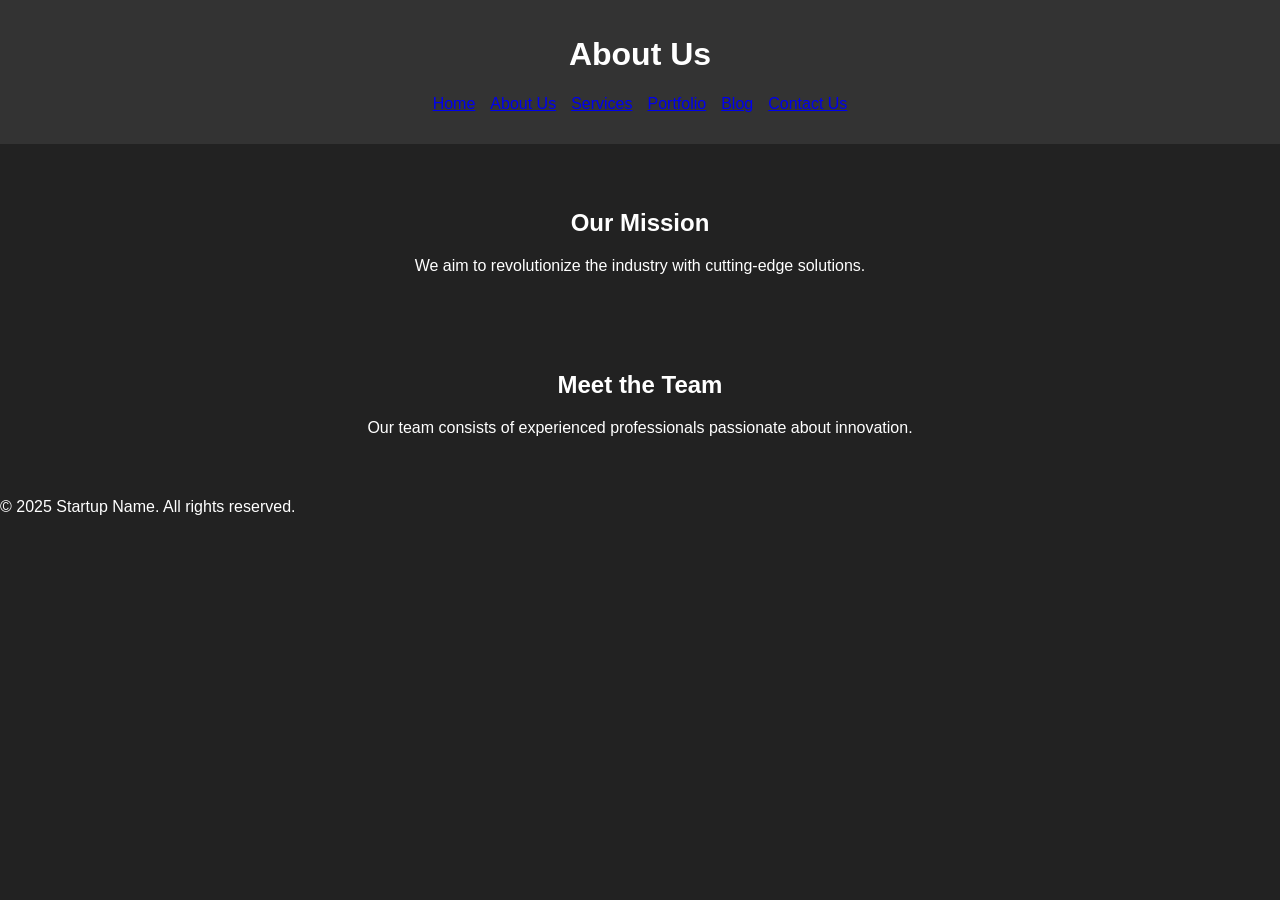
<file: src/about.html>
<!DOCTYPE html>
<html lang="en">
<head>
    <meta charset="UTF-8">
    <meta name="viewport" content="width=device-width, initial-scale=1.0">
    <title>About Us - Startup Name</title>
    <link rel="stylesheet" href="../styles/about.css">
</head>
<body>
    <header>
        <h1>About Us</h1>
        <nav>
            <ul>
                <li><a href="index.html">Home</a></li>
                <li><a href="about.html">About Us</a></li>
                <li><a href="services.html">Services</a></li>
                <li><a href="portfolio.html">Portfolio</a></li>
                <li><a href="blog.html">Blog</a></li>
                <li><a href="contact.html">Contact Us</a></li>
            </ul>
        </nav>
    </header>
    <main>
        <section>
            <h2>Our Mission</h2>
            <p>We aim to revolutionize the industry with cutting-edge solutions.</p>
        </section>
        <section>
            <h2>Meet the Team</h2>
            <p>Our team consists of experienced professionals passionate about innovation.</p>
        </section>
    </main>
    <footer>
        <p>&copy; 2025 Startup Name. All rights reserved.</p>
    </footer>
</body>
</html>
</file>
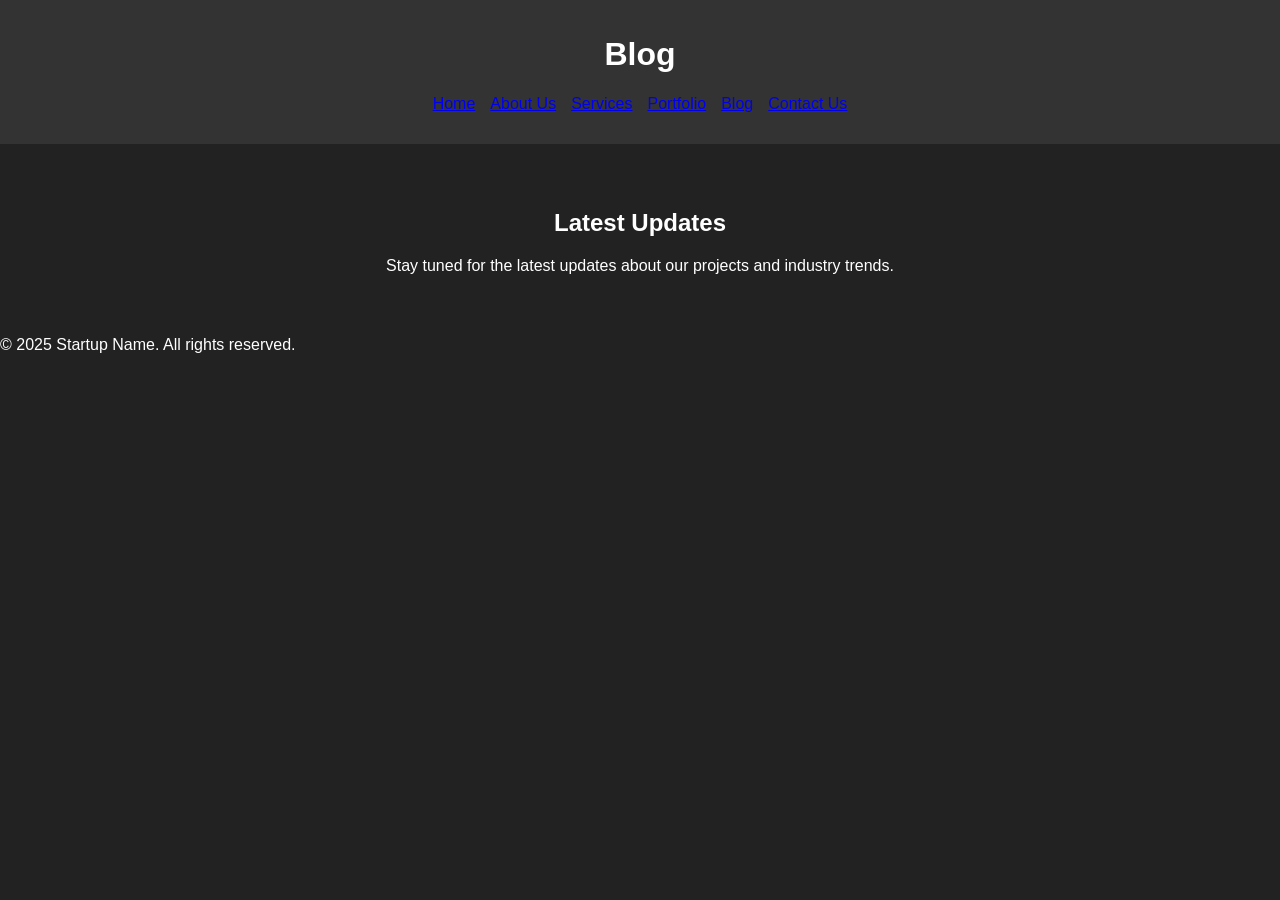
<file: src/blog.html>
<!DOCTYPE html>
<html lang="en">
<head>
    <meta charset="UTF-8">
    <meta name="viewport" content="width=device-width, initial-scale=1.0">
    <title>Blog - Startup Name</title>
    <link rel="stylesheet" href="../styles/blog.css">
</head>
<body>
    <header>
        <h1>Blog</h1>
        <nav>
            <ul>
                <li><a href="index.html">Home</a></li>
                <li><a href="about.html">About Us</a></li>
                <li><a href="services.html">Services</a></li>
                <li><a href="portfolio.html">Portfolio</a></li>
                <li><a href="blog.html">Blog</a></li>
                <li><a href="contact.html">Contact Us</a></li>
            </ul>
        </nav>
    </header>
    <main>
        <article>
            <h2>Latest Updates</h2>
            <p>Stay tuned for the latest updates about our projects and industry trends.</p>
        </article>
    </main>
    <footer>
        <p>&copy; 2025 Startup Name. All rights reserved.</p>
    </footer>
</body>
</html>
</file>
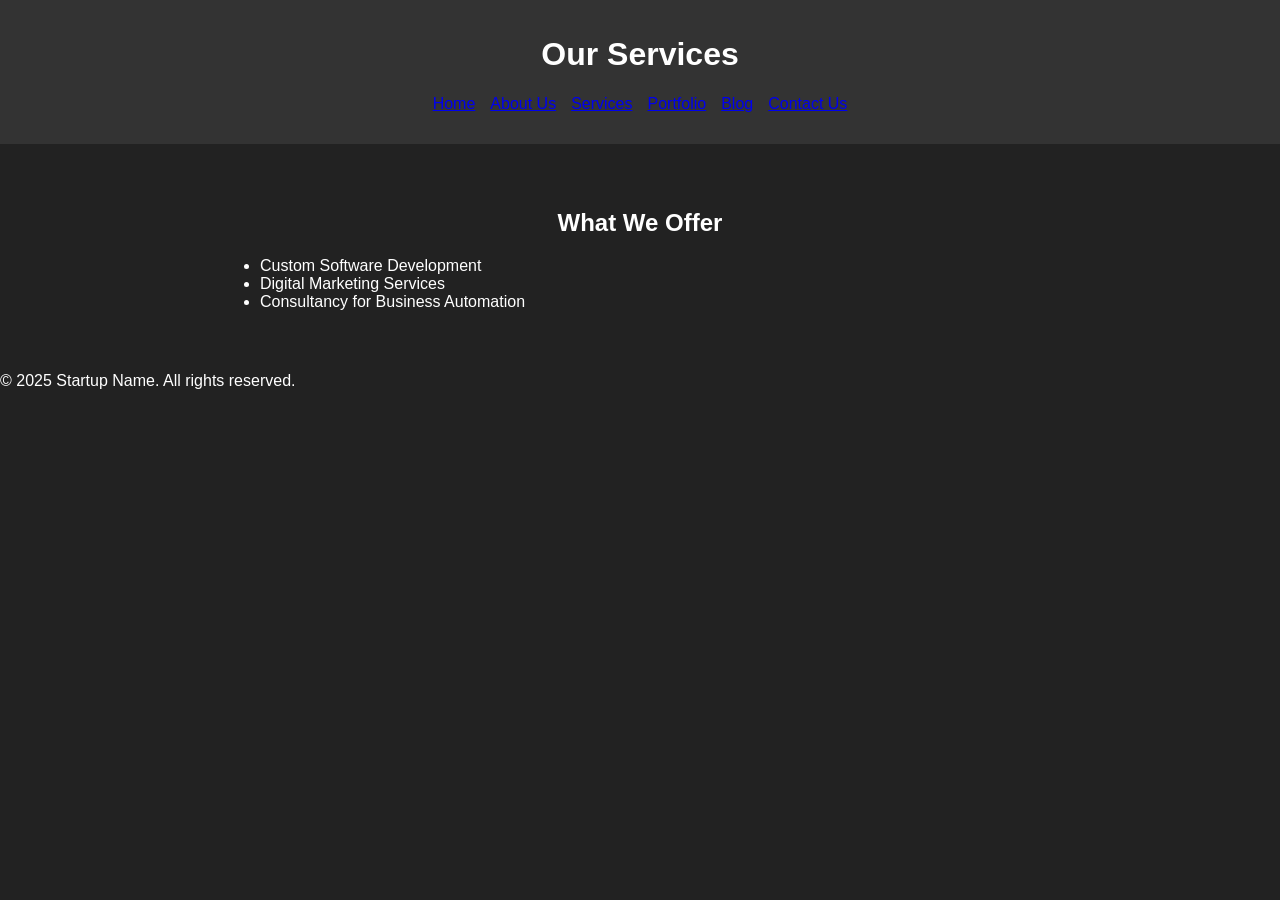
<file: src/services.html>
<!DOCTYPE html>
<html lang="en">
<head>
    <meta charset="UTF-8">
    <meta name="viewport" content="width=device-width, initial-scale=1.0">
    <title>Services - Startup Name</title>
    <link rel="stylesheet" href="../styles/services.css">
</head>
<body>
    <header>
        <h1>Our Services</h1>
        <nav>
            <ul>
                <li><a href="index.html">Home</a></li>
                <li><a href="about.html">About Us</a></li>
                <li><a href="services.html">Services</a></li>
                <li><a href="portfolio.html">Portfolio</a></li>
                <li><a href="blog.html">Blog</a></li>
                <li><a href="contact.html">Contact Us</a></li>
            </ul>
        </nav>
    </header>
    <main>
        <section>
            <h2>What We Offer</h2>
            <ul>
                <li>Custom Software Development</li>
                <li>Digital Marketing Services</li>
                <li>Consultancy for Business Automation</li>
            </ul>
        </section>
    </main>
    <footer>
        <p>&copy; 2025 Startup Name. All rights reserved.</p>
    </footer>
</body>
</html>
</file>
<file: styles/about.css>
body {
    font-family: "Arial", sans-serif;
    background-color: #222;
    color: white;
    margin: 0;
    padding: 0;
}

header {
    background-color: #333;
    padding: 15px;
    text-align: center;
}

nav ul {
    list-style: none;
    padding: 0;
    display: flex;
    justify-content: center;
    gap: 15px;
}

section {
    margin: 30px auto;
    padding: 15px;
    max-width: 800px;
    text-align: center;
}
</file>
<file: styles/blog.css>
body {
    font-family: "Arial", sans-serif;
    background-color: #222;
    color: white;
    margin: 0;
    padding: 0;
}

header {
    background-color: #333;
    padding: 15px;
    text-align: center;
}

nav ul {
    list-style: none;
    padding: 0;
    display: flex;
    justify-content: center;
    gap: 15px;
}

article {
    margin: 30px auto;
    padding: 15px;
    max-width: 800px;
    text-align: center;
}
</file>
<file: styles/services.css>
body {
    font-family: "Arial", sans-serif;
    background-color: #222;
    color: white;
    margin: 0;
    padding: 0;
}

header {
    background-color: #333;
    padding: 15px;
    text-align: center;
}

nav ul {
    list-style: none;
    padding: 0;
    display: flex;
    justify-content: center;
    gap: 15px;
}

section {
    margin: 30px auto;
    padding: 15px;
    max-width: 800px;
    text-align: center;
}

ul {
    text-align: left;
    margin-top: 20px;
    padding-left: 20px;
}
</file>
